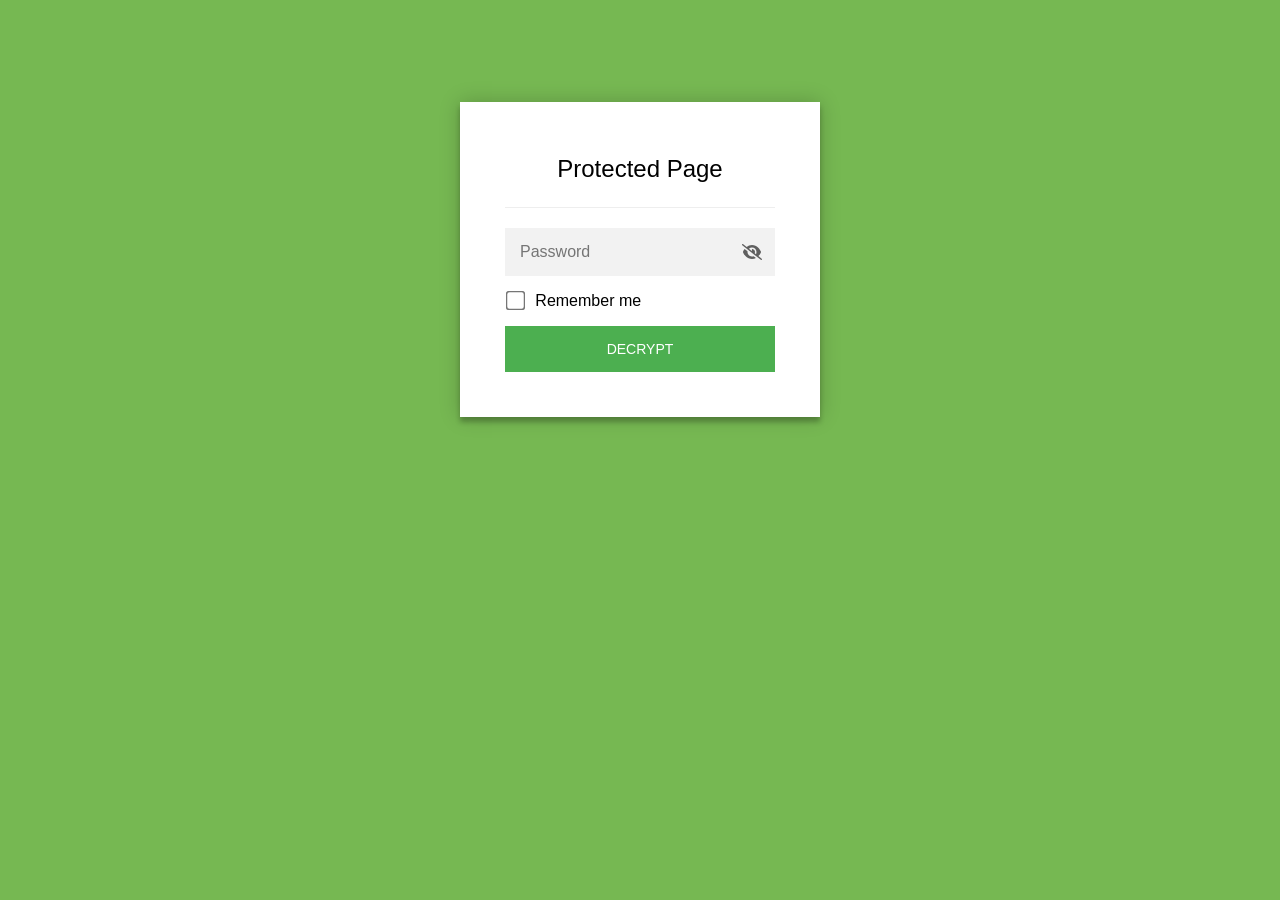
<file: encrypted.html>
<!DOCTYPE html>
<html class="staticrypt-html">
    <head>
        <meta charset="utf-8" />
        <title>Protected Page</title>
        <meta name="viewport" content="width=device-width, initial-scale=1" />

        <!-- do not cache this page -->
        <meta http-equiv="cache-control" content="max-age=0" />
        <meta http-equiv="cache-control" content="no-cache" />
        <meta http-equiv="expires" content="0" />
        <meta http-equiv="expires" content="Tue, 01 Jan 1980 1:00:00 GMT" />
        <meta http-equiv="pragma" content="no-cache" />

        <style>
            .staticrypt-hr {
                margin-top: 20px;
                margin-bottom: 20px;
                border: 0;
                border-top: 1px solid #eee;
            }

            .staticrypt-page {
                width: 360px;
                padding: 8% 0 0;
                margin: auto;
                box-sizing: border-box;
            }

            .staticrypt-form {
                position: relative;
                z-index: 1;
                background: #ffffff;
                max-width: 360px;
                margin: 0 auto 100px;
                padding: 45px;
                text-align: center;
                box-shadow: 0 0 20px 0 rgba(0, 0, 0, 0.2), 0 5px 5px 0 rgba(0, 0, 0, 0.24);
            }

            .staticrypt-form input[type="password"],
            input[type="text"] {
                background: inherit;
                border: 0;
                box-sizing: border-box; /* This ensures padding is included in the total width */
                font-size: 14px;
                outline: 0;
                padding: 15px 30px 15px 15px; /* Adjust the padding to ensure there is space for the icon */
                width: 100%;
            }

            .staticrypt-password-container {
                position: relative;
                outline: 0;
                background: #f2f2f2;
                width: 100%;
                border: 0;
                margin: 0 0 15px;
                box-sizing: border-box;
            }

            .staticrypt-toggle-password-visibility {
                cursor: pointer;
                height: 20px;
                opacity: 60%;
                padding: 13px;
                position: absolute;
                right: 0;
                top: 50%;
                transform: translateY(-50%);
                width: 20px;
            }

            .staticrypt-form .staticrypt-decrypt-button {
                text-transform: uppercase;
                outline: 0;
                background: #4CAF50;
                width: 100%;
                border: 0;
                padding: 15px;
                color: #ffffff;
                font-size: 14px;
                cursor: pointer;
            }

            .staticrypt-form .staticrypt-decrypt-button:hover,
            .staticrypt-form .staticrypt-decrypt-button:active,
            .staticrypt-form .staticrypt-decrypt-button:focus {
                background: #4CAF50;
                filter: brightness(92%);
            }

            .staticrypt-html {
                height: 100%;
            }

            .staticrypt-body {
                height: 100%;
                margin: 0;
            }

            .staticrypt-content {
                height: 100%;
                margin-bottom: 1em;
                background: #76B852;
                font-family: "Arial", sans-serif;
                -webkit-font-smoothing: antialiased;
                -moz-osx-font-smoothing: grayscale;
            }

            .staticrypt-instructions {
                margin-top: -1em;
                margin-bottom: 1em;
            }

            .staticrypt-title {
                font-size: 1.5em;
            }

            label.staticrypt-remember {
                display: flex;
                align-items: center;
                margin-bottom: 1em;
            }

            .staticrypt-remember input[type="checkbox"] {
                transform: scale(1.5);
                margin-right: 1em;
            }

            .hidden {
                display: none !important;
            }

            .staticrypt-spinner-container {
                height: 100%;
                display: flex;
                align-items: center;
                justify-content: center;
            }

            .staticrypt-spinner {
                display: inline-block;
                width: 2rem;
                height: 2rem;
                vertical-align: text-bottom;
                border: 0.25em solid gray;
                border-right-color: transparent;
                border-radius: 50%;
                -webkit-animation: spinner-border 0.75s linear infinite;
                animation: spinner-border 0.75s linear infinite;
                animation-duration: 0.75s;
                animation-timing-function: linear;
                animation-delay: 0s;
                animation-iteration-count: infinite;
                animation-direction: normal;
                animation-fill-mode: none;
                animation-play-state: running;
                animation-name: spinner-border;
            }

            @keyframes spinner-border {
                100% {
                    transform: rotate(360deg);
                }
            }

            @media screen and (-webkit-min-device-pixel-ratio: 0) {
                .staticrypt-form input[type="password"],
                input[type="text"] {
                    font-size: 16px;
                }
            }
        </style>
    </head>

    <body class="staticrypt-body">
        <div id="staticrypt_loading" class="staticrypt-spinner-container">
            <div class="staticrypt-spinner"></div>
        </div>

        <div id="staticrypt_content" class="staticrypt-content hidden">
            <div class="staticrypt-page">
                <div class="staticrypt-form">
                    <div class="staticrypt-instructions">
                        <p class="staticrypt-title">Protected Page</p>
                        <p></p>
                    </div>

                    <hr class="staticrypt-hr" />

                    <form id="staticrypt-form" action="#" method="post">
                        <div class="staticrypt-password-container">
                            <input
                                id="staticrypt-password"
                                type="password"
                                name="password"
                                placeholder="Password"
                                autofocus
                            />

                            <img
                                class="staticrypt-toggle-password-visibility"
                                alt="template_toggle_show"
                                title="template_toggle_show"
                                src="[data-uri]"
                            />
                        </div>

                        <label id="staticrypt-remember-label" class="staticrypt-remember hidden">
                            <input id="staticrypt-remember" type="checkbox" name="remember" />
                            Remember me
                        </label>

                        <input type="submit" class="staticrypt-decrypt-button" value="DECRYPT" />
                    </form>
                </div>
            </div>
        </div>

        <script>
            // these variables will be filled when generating the file - the template format is 'variable_name'
            const staticryptInitiator = 
            ((function(){
  const exports = {};
  const cryptoEngine = ((function(){
  const exports = {};
  const { subtle } = crypto;

const IV_BITS = 16 * 8;
const HEX_BITS = 4;
const ENCRYPTION_ALGO = "AES-CBC";

/**
 * Translates between utf8 encoded hexadecimal strings
 * and Uint8Array bytes.
 */
const HexEncoder = {
    /**
     * hex string -> bytes
     * @param {string} hexString
     * @returns {Uint8Array}
     */
    parse: function (hexString) {
        if (hexString.length % 2 !== 0) throw "Invalid hexString";
        const arrayBuffer = new Uint8Array(hexString.length / 2);

        for (let i = 0; i < hexString.length; i += 2) {
            const byteValue = parseInt(hexString.substring(i, i + 2), 16);
            if (isNaN(byteValue)) {
                throw "Invalid hexString";
            }
            arrayBuffer[i / 2] = byteValue;
        }
        return arrayBuffer;
    },

    /**
     * bytes -> hex string
     * @param {Uint8Array} bytes
     * @returns {string}
     */
    stringify: function (bytes) {
        const hexBytes = [];

        for (let i = 0; i < bytes.length; ++i) {
            let byteString = bytes[i].toString(16);
            if (byteString.length < 2) {
                byteString = "0" + byteString;
            }
            hexBytes.push(byteString);
        }
        return hexBytes.join("");
    },
};

/**
 * Translates between utf8 strings and Uint8Array bytes.
 */
const UTF8Encoder = {
    parse: function (str) {
        return new TextEncoder().encode(str);
    },

    stringify: function (bytes) {
        return new TextDecoder().decode(bytes);
    },
};

/**
 * Salt and encrypt a msg with a password.
 */
async function encrypt(msg, hashedPassword) {
    // Must be 16 bytes, unpredictable, and preferably cryptographically random. However, it need not be secret.
    // https://developer.mozilla.org/en-US/docs/Web/API/SubtleCrypto/encrypt#parameters
    const iv = crypto.getRandomValues(new Uint8Array(IV_BITS / 8));

    const key = await subtle.importKey("raw", HexEncoder.parse(hashedPassword), ENCRYPTION_ALGO, false, ["encrypt"]);

    const encrypted = await subtle.encrypt(
        {
            name: ENCRYPTION_ALGO,
            iv: iv,
        },
        key,
        UTF8Encoder.parse(msg)
    );

    // iv will be 32 hex characters, we prepend it to the ciphertext for use in decryption
    return HexEncoder.stringify(iv) + HexEncoder.stringify(new Uint8Array(encrypted));
}
exports.encrypt = encrypt;

/**
 * Decrypt a salted msg using a password.
 *
 * @param {string} encryptedMsg
 * @param {string} hashedPassword
 * @returns {Promise<string>}
 */
async function decrypt(encryptedMsg, hashedPassword) {
    const ivLength = IV_BITS / HEX_BITS;
    const iv = HexEncoder.parse(encryptedMsg.substring(0, ivLength));
    const encrypted = encryptedMsg.substring(ivLength);

    const key = await subtle.importKey("raw", HexEncoder.parse(hashedPassword), ENCRYPTION_ALGO, false, ["decrypt"]);

    const outBuffer = await subtle.decrypt(
        {
            name: ENCRYPTION_ALGO,
            iv: iv,
        },
        key,
        HexEncoder.parse(encrypted)
    );

    return UTF8Encoder.stringify(new Uint8Array(outBuffer));
}
exports.decrypt = decrypt;

/**
 * Salt and hash the password so it can be stored in localStorage without opening a password reuse vulnerability.
 *
 * @param {string} password
 * @param {string} salt
 * @returns {Promise<string>}
 */
async function hashPassword(password, salt) {
    // we hash the password in multiple steps, each adding more iterations. This is because we used to allow less
    // iterations, so for backward compatibility reasons, we need to support going from that to more iterations.
    let hashedPassword = await hashLegacyRound(password, salt);

    hashedPassword = await hashSecondRound(hashedPassword, salt);

    return hashThirdRound(hashedPassword, salt);
}
exports.hashPassword = hashPassword;

/**
 * This hashes the password with 1k iterations. This is a low number, we need this function to support backwards
 * compatibility.
 *
 * @param {string} password
 * @param {string} salt
 * @returns {Promise<string>}
 */
function hashLegacyRound(password, salt) {
    return pbkdf2(password, salt, 1000, "SHA-1");
}
exports.hashLegacyRound = hashLegacyRound;

/**
 * Add a second round of iterations. This is because we used to use 1k, so for backwards compatibility with
 * remember-me/autodecrypt links, we need to support going from that to more iterations.
 *
 * @param hashedPassword
 * @param salt
 * @returns {Promise<string>}
 */
function hashSecondRound(hashedPassword, salt) {
    return pbkdf2(hashedPassword, salt, 14000, "SHA-256");
}
exports.hashSecondRound = hashSecondRound;

/**
 * Add a third round of iterations to bring total number to 600k. This is because we used to use 1k, then 15k, so for
 * backwards compatibility with remember-me/autodecrypt links, we need to support going from that to more iterations.
 *
 * @param hashedPassword
 * @param salt
 * @returns {Promise<string>}
 */
function hashThirdRound(hashedPassword, salt) {
    return pbkdf2(hashedPassword, salt, 585000, "SHA-256");
}
exports.hashThirdRound = hashThirdRound;

/**
 * Salt and hash the password so it can be stored in localStorage without opening a password reuse vulnerability.
 *
 * @param {string} password
 * @param {string} salt
 * @param {int} iterations
 * @param {string} hashAlgorithm
 * @returns {Promise<string>}
 */
async function pbkdf2(password, salt, iterations, hashAlgorithm) {
    const key = await subtle.importKey("raw", UTF8Encoder.parse(password), "PBKDF2", false, ["deriveBits"]);

    const keyBytes = await subtle.deriveBits(
        {
            name: "PBKDF2",
            hash: hashAlgorithm,
            iterations,
            salt: UTF8Encoder.parse(salt),
        },
        key,
        256
    );

    return HexEncoder.stringify(new Uint8Array(keyBytes));
}

function generateRandomSalt() {
    const bytes = crypto.getRandomValues(new Uint8Array(128 / 8));

    return HexEncoder.stringify(new Uint8Array(bytes));
}
exports.generateRandomSalt = generateRandomSalt;

async function signMessage(hashedPassword, message) {
    const key = await subtle.importKey(
        "raw",
        HexEncoder.parse(hashedPassword),
        {
            name: "HMAC",
            hash: "SHA-256",
        },
        false,
        ["sign"]
    );
    const signature = await subtle.sign("HMAC", key, UTF8Encoder.parse(message));

    return HexEncoder.stringify(new Uint8Array(signature));
}
exports.signMessage = signMessage;

function getRandomAlphanum() {
    const possibleCharacters = "abcdefghijklmnopqrstuvwxyzABCDEFGHIJKLMNOPQRSTUVWXYZ0123456789";

    let byteArray;
    let parsedInt;

    // Keep generating new random bytes until we get a value that falls
    // within a range that can be evenly divided by possibleCharacters.length
    do {
        byteArray = crypto.getRandomValues(new Uint8Array(1));
        // extract the lowest byte to get an int from 0 to 255 (probably unnecessary, since we're only generating 1 byte)
        parsedInt = byteArray[0] & 0xff;
    } while (parsedInt >= 256 - (256 % possibleCharacters.length));

    // Take the modulo of the parsed integer to get a random number between 0 and totalLength - 1
    const randomIndex = parsedInt % possibleCharacters.length;

    return possibleCharacters[randomIndex];
}

/**
 * Generate a random string of a given length.
 *
 * @param {int} length
 * @returns {string}
 */
function generateRandomString(length) {
    let randomString = "";

    for (let i = 0; i < length; i++) {
        randomString += getRandomAlphanum();
    }

    return randomString;
}
exports.generateRandomString = generateRandomString;

  return exports;
})());
const codec = ((function(){
  const exports = {};
  /**
 * Initialize the codec with the provided cryptoEngine - this return functions to encode and decode messages.
 *
 * @param cryptoEngine - the engine to use for encryption / decryption
 */
function init(cryptoEngine) {
    const exports = {};

    /**
     * Top-level function for encoding a message.
     * Includes password hashing, encryption, and signing.
     *
     * @param {string} msg
     * @param {string} password
     * @param {string} salt
     *
     * @returns {string} The encoded text
     */
    async function encode(msg, password, salt) {
        const hashedPassword = await cryptoEngine.hashPassword(password, salt);

        const encrypted = await cryptoEngine.encrypt(msg, hashedPassword);

        // we use the hashed password in the HMAC because this is effectively what will be used a password (so we can store
        // it in localStorage safely, we don't use the clear text password)
        const hmac = await cryptoEngine.signMessage(hashedPassword, encrypted);

        return hmac + encrypted;
    }
    exports.encode = encode;

    /**
     * Encode using a password that has already been hashed. This is useful to encode multiple messages in a row, that way
     * we don't need to hash the password multiple times.
     *
     * @param {string} msg
     * @param {string} hashedPassword
     *
     * @returns {string} The encoded text
     */
    async function encodeWithHashedPassword(msg, hashedPassword) {
        const encrypted = await cryptoEngine.encrypt(msg, hashedPassword);

        // we use the hashed password in the HMAC because this is effectively what will be used a password (so we can store
        // it in localStorage safely, we don't use the clear text password)
        const hmac = await cryptoEngine.signMessage(hashedPassword, encrypted);

        return hmac + encrypted;
    }
    exports.encodeWithHashedPassword = encodeWithHashedPassword;

    /**
     * Top-level function for decoding a message.
     * Includes signature check and decryption.
     *
     * @param {string} signedMsg
     * @param {string} hashedPassword
     * @param {string} salt
     * @param {int} backwardCompatibleAttempt
     * @param {string} originalPassword
     *
     * @returns {Object} {success: true, decoded: string} | {success: false, message: string}
     */
    async function decode(signedMsg, hashedPassword, salt, backwardCompatibleAttempt = 0, originalPassword = "") {
        const encryptedHMAC = signedMsg.substring(0, 64);
        const encryptedMsg = signedMsg.substring(64);
        const decryptedHMAC = await cryptoEngine.signMessage(hashedPassword, encryptedMsg);

        if (decryptedHMAC !== encryptedHMAC) {
            // we have been raising the number of iterations in the hashing algorithm multiple times, so to support the old
            // remember-me/autodecrypt links we need to try bringing the old hashes up to speed.
            originalPassword = originalPassword || hashedPassword;
            if (backwardCompatibleAttempt === 0) {
                const updatedHashedPassword = await cryptoEngine.hashThirdRound(originalPassword, salt);

                return decode(signedMsg, updatedHashedPassword, salt, backwardCompatibleAttempt + 1, originalPassword);
            }
            if (backwardCompatibleAttempt === 1) {
                let updatedHashedPassword = await cryptoEngine.hashSecondRound(originalPassword, salt);
                updatedHashedPassword = await cryptoEngine.hashThirdRound(updatedHashedPassword, salt);

                return decode(signedMsg, updatedHashedPassword, salt, backwardCompatibleAttempt + 1, originalPassword);
            }

            return { success: false, message: "Signature mismatch" };
        }

        return {
            success: true,
            decoded: await cryptoEngine.decrypt(encryptedMsg, hashedPassword),
        };
    }
    exports.decode = decode;

    return exports;
}
exports.init = init;

  return exports;
})());
const decode = codec.init(cryptoEngine).decode;

/**
 * Initialize the staticrypt module, that exposes functions callbable by the password_template.
 *
 * @param {{
 *  staticryptEncryptedMsgUniqueVariableName: string,
 *  isRememberEnabled: boolean,
 *  rememberDurationInDays: number,
 *  staticryptSaltUniqueVariableName: string,
 * }} staticryptConfig - object of data that is stored on the password_template at encryption time.
 *
 * @param {{
 *  rememberExpirationKey: string,
 *  rememberPassphraseKey: string,
 *  replaceHtmlCallback: function,
 *  clearLocalStorageCallback: function,
 * }} templateConfig - object of data that can be configured by a custom password_template.
 */
function init(staticryptConfig, templateConfig) {
    const exports = {};

    /**
     * Decrypt our encrypted page, replace the whole HTML.
     *
     * @param {string} hashedPassword
     * @returns {Promise<boolean>}
     */
    async function decryptAndReplaceHtml(hashedPassword) {
        const { staticryptEncryptedMsgUniqueVariableName, staticryptSaltUniqueVariableName } = staticryptConfig;
        const { replaceHtmlCallback } = templateConfig;

        const result = await decode(
            staticryptEncryptedMsgUniqueVariableName,
            hashedPassword,
            staticryptSaltUniqueVariableName
        );
        if (!result.success) {
            return false;
        }
        const plainHTML = result.decoded;

        // if the user configured a callback call it, otherwise just replace the whole HTML
        if (typeof replaceHtmlCallback === "function") {
            replaceHtmlCallback(plainHTML);
        } else {
            document.write(plainHTML);
            document.close();
        }

        return true;
    }

    /**
     * Attempt to decrypt the page and replace the whole HTML.
     *
     * @param {string} password
     * @param {boolean} isRememberChecked
     *
     * @returns {Promise<{isSuccessful: boolean, hashedPassword?: string}>} - we return an object, so that if we want to
     *   expose more information in the future we can do it without breaking the password_template
     */
    async function handleDecryptionOfPage(password, isRememberChecked) {
        const { staticryptSaltUniqueVariableName } = staticryptConfig;

        // decrypt and replace the whole page
        const hashedPassword = await cryptoEngine.hashPassword(password, staticryptSaltUniqueVariableName);
        return handleDecryptionOfPageFromHash(hashedPassword, isRememberChecked);
    }
    exports.handleDecryptionOfPage = handleDecryptionOfPage;

    async function handleDecryptionOfPageFromHash(hashedPassword, isRememberChecked) {
        const { isRememberEnabled, rememberDurationInDays } = staticryptConfig;
        const { rememberExpirationKey, rememberPassphraseKey } = templateConfig;

        const isDecryptionSuccessful = await decryptAndReplaceHtml(hashedPassword);

        if (!isDecryptionSuccessful) {
            return {
                isSuccessful: false,
                hashedPassword,
            };
        }

        // remember the hashedPassword and set its expiration if necessary
        if (isRememberEnabled && isRememberChecked) {
            window.localStorage.setItem(rememberPassphraseKey, hashedPassword);

            // set the expiration if the duration isn't 0 (meaning no expiration)
            if (rememberDurationInDays > 0) {
                window.localStorage.setItem(
                    rememberExpirationKey,
                    (new Date().getTime() + rememberDurationInDays * 24 * 60 * 60 * 1000).toString()
                );
            }
        }

        return {
            isSuccessful: true,
            hashedPassword,
        };
    }
    exports.handleDecryptionOfPageFromHash = handleDecryptionOfPageFromHash;

    /**
     * Clear localstorage from staticrypt related values
     */
    function clearLocalStorage() {
        const { clearLocalStorageCallback, rememberExpirationKey, rememberPassphraseKey } = templateConfig;

        if (typeof clearLocalStorageCallback === "function") {
            clearLocalStorageCallback();
        } else {
            localStorage.removeItem(rememberPassphraseKey);
            localStorage.removeItem(rememberExpirationKey);
        }
    }

    async function handleDecryptOnLoad() {
        let isSuccessful = await decryptOnLoadFromUrl();

        if (!isSuccessful) {
            isSuccessful = await decryptOnLoadFromRememberMe();
        }

        return { isSuccessful };
    }
    exports.handleDecryptOnLoad = handleDecryptOnLoad;

    /**
     * Clear storage if we are logging out
     *
     * @returns {boolean} - whether we logged out
     */
    function logoutIfNeeded() {
        const logoutKey = "staticrypt_logout";

        // handle logout through query param
        const queryParams = new URLSearchParams(window.location.search);
        if (queryParams.has(logoutKey)) {
            clearLocalStorage();
            return true;
        }

        // handle logout through URL fragment
        const hash = window.location.hash.substring(1);
        if (hash.includes(logoutKey)) {
            clearLocalStorage();
            return true;
        }

        return false;
    }

    /**
     * To be called on load: check if we want to try to decrypt and replace the HTML with the decrypted content, and
     * try to do it if needed.
     *
     * @returns {Promise<boolean>} true if we derypted and replaced the whole page, false otherwise
     */
    async function decryptOnLoadFromRememberMe() {
        const { rememberDurationInDays } = staticryptConfig;
        const { rememberExpirationKey, rememberPassphraseKey } = templateConfig;

        // if we are login out, terminate
        if (logoutIfNeeded()) {
            return false;
        }

        // if there is expiration configured, check if we're not beyond the expiration
        if (rememberDurationInDays && rememberDurationInDays > 0) {
            const expiration = localStorage.getItem(rememberExpirationKey),
                isExpired = expiration && new Date().getTime() > parseInt(expiration);

            if (isExpired) {
                clearLocalStorage();
                return false;
            }
        }

        const hashedPassword = localStorage.getItem(rememberPassphraseKey);

        if (hashedPassword) {
            // try to decrypt
            const isDecryptionSuccessful = await decryptAndReplaceHtml(hashedPassword);

            // if the decryption is unsuccessful the password might be wrong - silently clear the saved data and let
            // the user fill the password form again
            if (!isDecryptionSuccessful) {
                clearLocalStorage();
                return false;
            }

            return true;
        }

        return false;
    }

    async function decryptOnLoadFromUrl() {
        const passwordKey = "staticrypt_pwd";
        const rememberMeKey = "remember_me";

        // try to get the password from the query param (for backward compatibility - we now want to avoid this method,
        // since it sends the hashed password to the server which isn't needed)
        const queryParams = new URLSearchParams(window.location.search);
        const hashedPasswordQuery = queryParams.get(passwordKey);
        const rememberMeQuery = queryParams.get(rememberMeKey);

        const urlFragment = window.location.hash.substring(1);
        // get the password from the url fragment
        const hashedPasswordRegexMatch = urlFragment.match(new RegExp(passwordKey + "=([^&]*)"));
        const hashedPasswordFragment = hashedPasswordRegexMatch ? hashedPasswordRegexMatch[1] : null;
        const rememberMeFragment = urlFragment.includes(rememberMeKey);

        const hashedPassword = hashedPasswordFragment || hashedPasswordQuery;
        const rememberMe = rememberMeFragment || rememberMeQuery;

        if (hashedPassword) {
            return handleDecryptionOfPageFromHash(hashedPassword, rememberMe);
        }

        return false;
    }

    return exports;
}
exports.init = init;

  return exports;
})());
        ;
            const templateError = "template_error",
                templateToggleAltShow = "template_toggle_show",
                templateToggleAltHide = "template_toggle_hide",
                isRememberEnabled = true,
                staticryptConfig = {"staticryptEncryptedMsgUniqueVariableName":"[base64]","isRememberEnabled":true,"rememberDurationInDays":0,"staticryptSaltUniqueVariableName":"1d622a6b89124132e2c6815e6405008f"};

            // you can edit these values to customize some of the behavior of StatiCrypt
            const templateConfig = {
                rememberExpirationKey: "staticrypt_expiration",
                rememberPassphraseKey: "staticrypt_passphrase",
                replaceHtmlCallback: null,
                clearLocalStorageCallback: null,
            };

            // init the staticrypt engine
            const staticrypt = staticryptInitiator.init(staticryptConfig, templateConfig);

            // try to automatically decrypt on load if there is a saved password
            window.onload = async function () {
                const { isSuccessful } = await staticrypt.handleDecryptOnLoad();

                // if we didn't decrypt anything on load, show the password prompt. Otherwise the content has already been
                // replaced, no need to do anything
                if (!isSuccessful) {
                    // hide loading screen
                    document.getElementById("staticrypt_loading").classList.add("hidden");
                    document.getElementById("staticrypt_content").classList.remove("hidden");
                    document.getElementById("staticrypt-password").focus();

                    // show the remember me checkbox
                    if (isRememberEnabled) {
                        document.getElementById("staticrypt-remember-label").classList.remove("hidden");
                    }
                }
            };

            // toggle password visibility
            const toggleIcon = document.querySelector(".staticrypt-toggle-password-visibility");
            // these two icons are coming from FontAwesome
            const imgSrcEyeClosed =
                "[data-uri]";
            const imgSrcEyeOpened =
                "[data-uri]";
            toggleIcon.addEventListener("click", function () {
                const passwordInput = document.getElementById("staticrypt-password");
                if (passwordInput.type === "password") {
                    passwordInput.type = "text";
                    toggleIcon.src = imgSrcEyeOpened;
                    toggleIcon.alt = templateToggleAltHide;
                    toggleIcon.title = templateToggleAltHide;
                } else {
                    passwordInput.type = "password";
                    toggleIcon.src = imgSrcEyeClosed;
                    toggleIcon.alt = templateToggleAltShow;
                    toggleIcon.title = templateToggleAltShow;
                }
            });

            // handle password form submission
            document.getElementById("staticrypt-form").addEventListener("submit", async function (e) {
                e.preventDefault();

                const password = document.getElementById("staticrypt-password").value,
                    isRememberChecked = document.getElementById("staticrypt-remember").checked;

                const { isSuccessful } = await staticrypt.handleDecryptionOfPage(password, isRememberChecked);

                if (!isSuccessful) {
                    alert(templateError);
                }
            });
        </script>
    </body>
</html>
</file>
